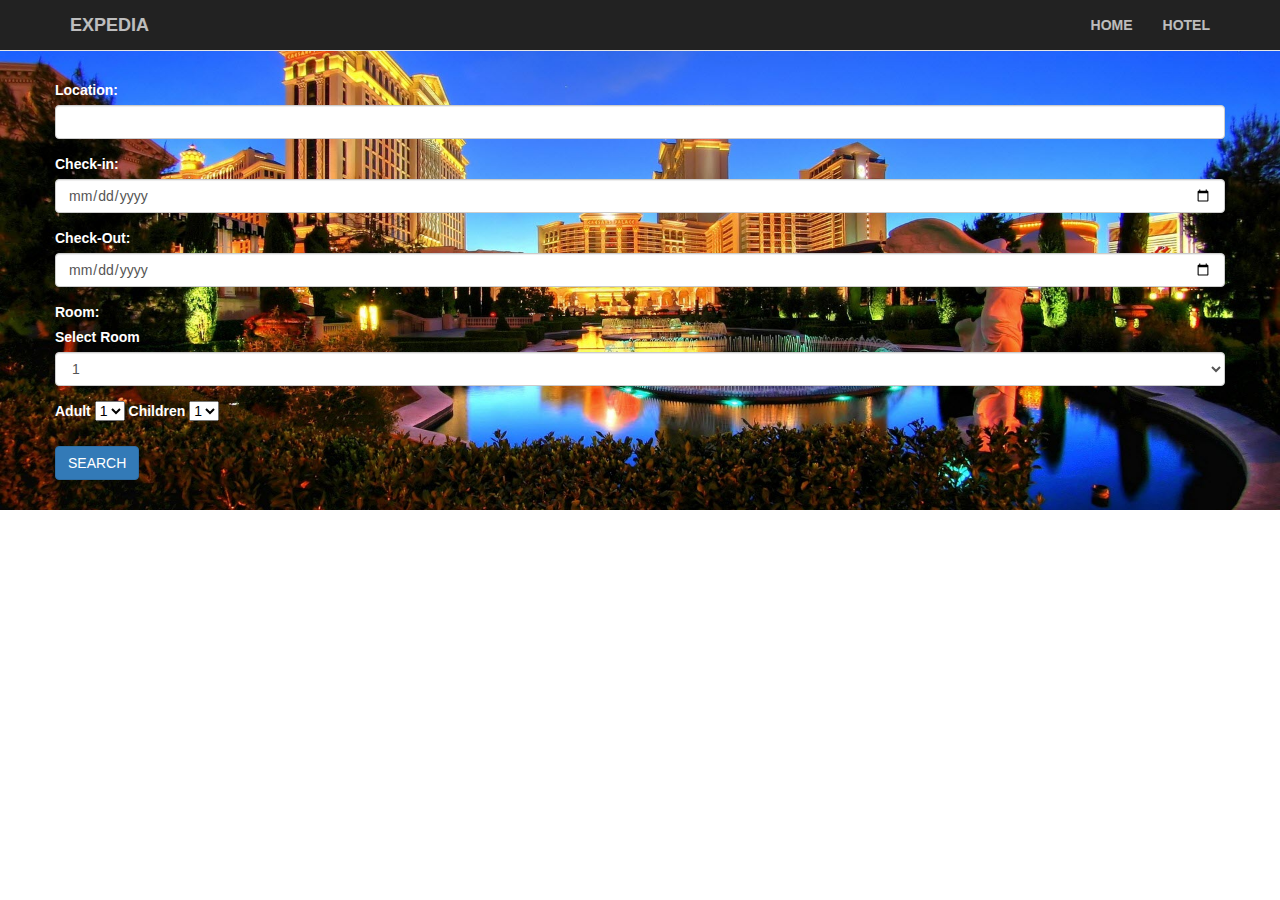
<file: SearchPage/index.html>
<!DOCTYPE html>
    <html lang="en">
      <head>
        <meta charset="utf-8">
        <meta http-equiv="X-UA-Compatible" content="IE=edge">
        <meta name="viewport" content="width=device-width, initial-scale=1">
        <!-- The above 3 meta tags *must* come first in the head; any other head content must come *after* these tags -->
        <title>Bootstrap 101 Template</title>

        <!-- Bootstrap -->
        <link href="css/bootstrap.min.css" rel="stylesheet">
          <link  href="css/style.css"  rel="stylesheet">          

        <!-- HTML5 shim and Respond.js for IE8 support of HTML5 elements and media queries -->
        <!-- WARNING: Respond.js doesn't work if you view the page via file:// -->
        <!--[if lt IE 9]>
          <script src="https://oss.maxcdn.com/html5shiv/3.7.3/html5shiv.min.js"></script>
          <script src="https://oss.maxcdn.com/respond/1.4.2/respond.min.js"></script>
        <![endif]-->
      </head>
      <body>
          <!-nAVIGATION--->

          <div id="mynavbar" class="navbar navbar-default navbar-fixed-top" role="navigation">
              <div class="container">
                  <div class="navbar-header">
                    <button type="button" class ="navbar-toggle" data-toggle="collapse" data-target=".navbar-collapse">
                      <span class="icon-bar"></span>
                        <span class="icon-bar"></span>
                        <span   class="icon-bar"></span>
                    </button>

                  <a href="#" class="navbar-brand">EXPEDIA</a>
                    </div>
                  <div class="navbar-collapse collapse">
                      <ul class="nav navbar-nav navbar-right">
                          <li><a href="#Home">Home</a></li>
                          <li><a href="#Hotel">Hotel</a></li>
                      </ul>
                  </div>
              </div>

          </div>


          </div>
          <!----End Navigation--------->


        <!-----Header------------------->

        <div id="header" class="header">

            <div class="container">

                <div class="row">

                    <div class="col-lg-6-col-md-6">
<fieldset>
                        <div class="form-group">
      <label for="Location">Location:</label>
      <input type="text" class="form-control" id="Location">
    </div>
    <div class="form-group">
      <label for="checkinDate">Check-in:</label>
      <input type="date" class="form-control" id="indate">
    </div>
                        <div class="form-group">
      <label for="checkOutDate">Check-Out:</label>
      <input type="date" class="form-control" id="Outdate">
    </div>

                        <div class="form-group">
      <label for="Room">Room:</label><br>
        <label for="Room">Select Room</label>
          <select class="form-control" id="rooms">
            <option>1</option>
            <option>2</option>
            <option>3</option>
            <option>4</option>
          </select>

        </div>  
                        <!----Adult and child Age---->
                        
    <form class="form-inline">
  <div id="rooms-info" class="form-group">
    <label for="Adult">Adult</label>
     <select class="Adult" id="adultNumber">
            <option>1</option>
            <option>2</option>
            <option>3</option>
            <option>4</option>
            <option>5</option>
            <option>6</option>
            <option>7</option>
            <option>8</option>
          </select>
       
    <label for="Child">Children</label>
                       <select class="child" id="childNumber">
            <option>1</option>
            <option>2</option>
            <option>3</option>
            <option>4</option>
            <option>5</option>
            <option>6</option>
            <option>7</option>
            <option>8</option>
          </select>
    
  </div>
        <footer>
        
        
       <button type="button" class="btn btn-primary">SEARCH</button>
        
        
        
        </footer>
    </fieldset>
    </form>
      
      
      
      
      
      
      
  </div>
       
                        
                       
                    </div>


                </div>
            </div>
        </div>


        <!-- jQuery (necessary for Bootstrap's JavaScript plugins) -->
        <script src="https://ajax.googleapis.com/ajax/libs/jquery/1.12.4/jquery.min.js"></script>
        <!-- Include all compiled plugins (below), or include individual files as needed -->
        <script src="js/bootstrap.min.js"></script>
        <script src="js/script.js"></script>
      </body>
    </html>
</file>
<file: SearchPage/css/style.css>
*{
    padding: 0;
    margin: 0;
}
body
{
    overflow-x: hidden;
    font-family: 'open Sans',sans-serif;
     text-rendering: optimizeLegibility  !important;
    -webkit-font-smoothing:antialiased !important;
}
li
{
    list-style:none;
    display: inline-block
}
input:hover{
    background: #cce6ff;
}
a
{
    text-decoration: none;
    transition: all 500ms ease-in-out;
}
a:hover,
a:active{
    text text-decoration: none;
}
h1,h2,h4
{
    font-family: 'PT Sans Narrow',Arial,sans-serif;
    text-transform: uppercase;
    font-weight: 700;
}
p{
    font-size: 15px;
    line-height: 21px;
}
.btn
{
    transition: all 300ms ease-in-out;
    font-weight: 500 !important;
    text-transform: uppercase;
}
.btn:hover{
    background-color: #ededed !important;
    color:#3c3c3c !important;
    border: 1px solid #fff !important;
}
/*Navigation*/
.navbar
{
    background-color: #222222 !important;
    text-transform: uppercase;
    font-family:  'PT Sans Narrow',Arial,sans-serif;
    font-weight: 700;
}
.navbar a
{
    color:#fff !important;
    opacity:0.7;
    
}
.navbar a:hover{
    opacity: 1;
    background-color: #111111 !important; 
}
/*header*/

.header
{
    display: flex;
    flex-flow: column wrap;
    justify-content: center;
    align-items: center;
    height: 600px;
    width:100%;
    padding:30px 0 30px;
    margin-top: 50px;
    background-image: url(../img/Hotelbackground.jpg);
    background-size: auto;
    height: auto;
    background-position: center center;
    background-repeat: no repeat;
    background-size: cover;
    color: #fff;
}
.header img
{
    height: 350px;
    width: 450px;
    margin: 70px 0 0 40px;
        
}
.header h1
{
    font-size: 40px;
    font-weight: 700;
    padding-top:30px;
}
.header h1,
.header p,
.header button
{
    margin-top: 20px;
}
/*.header .btn
{
    border-radius: 0;
    margin: 40px 20px;
}*/
@media(max-width:768px)
{
    .header
    {
        padding: 30px;
        height: 750px;
    }
    
    .header img
    {
        width: 90%;
        height: 300px;
        margin: 20px 0 0 20px;
    }
    .header,btn
    {
        font-size: 10px;
        margin-left: 20px;
        
    }
    header h1
    {
        font-size: 20px;
    }
    .header p{
        font-size:10px; 
    }
    #rooms-info{
        display: flex;
        justify-content: space-between;
        flex-direction: column;
    }
    #rooms-info-flex{
        display: inline-flex;
        justify-content: flex-start;
        flex-direction: row;
    }
fieldset
    {
        margin-left: 20px;
        opacity: 0.6;
    }
    fieldset:hover
    {
        opacity: 1.0;
        filter: alpha(opacity=100);
    }
    
}
button, select {
    text-transform: none;
    color: black;
}
.text-info {
    color:white;
}
</file>
